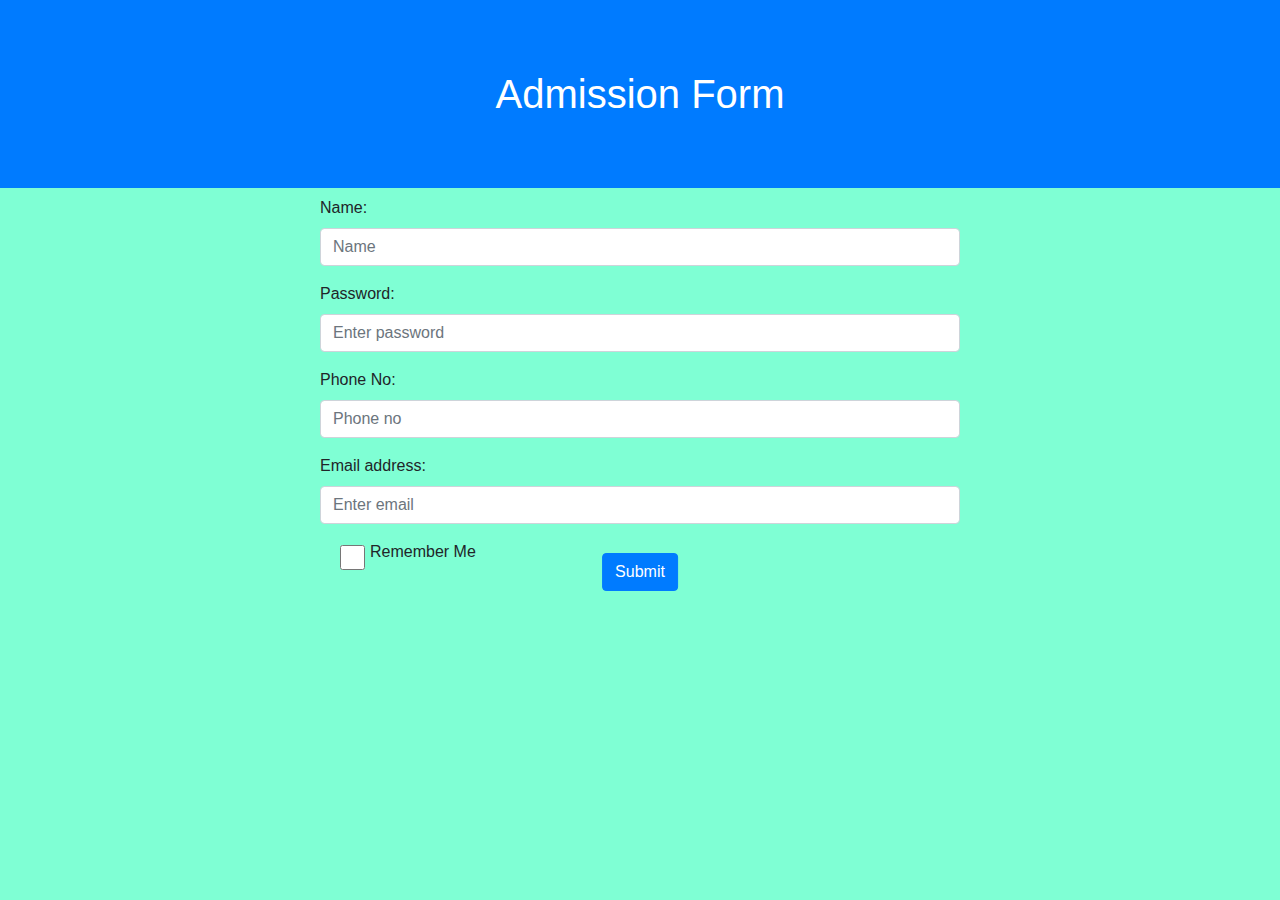
<file: index.html>
<!DOCTYPE html>
<html lang="en">

<head>
    <meta charset="UTF-8">
    <meta http-equiv="X-UA-Compatible" content="IE=edge">

    <link rel="stylesheet" href="https://cdn.jsdelivr.net/npm/bootstrap@4.0.0/dist/css/bootstrap.min.css"
        integrity="sha384-Gn5384xqQ1aoWXA+058RXPxPg6fy4IWvTNh0E263XmFcJlSAwiGgFAW/dAiS6JXm" crossorigin="anonymous">
    <meta name="viewport" content="width=device-width, initial-scale=1, shrink-to-fit=no">
    <link rel="stylesheet" href="css/style.css">
    <title>Form </title>
</head>

<body>
    <section>
        <div class="bg-primary">
            <center>
                <h1>Admission Form</h1>
            </center>
        </div>
    </section>
    <section class="mb-5">
        <div class="w-50" mx-auto pt-5>
            <form action="/action_page.php">
                <div class="form-group">
                    <label for="email">Name:</label>
                    <input type="email" class="form-control" placeholder="Name" id="name">
                </div>
                <div class="form-group">
                    <label for="pwd">Password:</label>
                    <input type="password" class="form-control" placeholder="Enter password" id="pwd">
                </div>
                <div class="form-group">
                    <label for="email">Phone No:</label>
                    <input type="email" class="form-control" placeholder="Phone no" id="phone">
                </div>
                <div class="form-group">
                    <label for="email">Email address:</label>
                    <input type="email" class="form-control" placeholder="Enter email" id="email">
                </div>
                <!-- <div class="form-group form-check">
                    <label class="form-check-label">
                        <input class="form-check-input" type="checkbox" > Remember me
                    </label>
                    <label >remmen</label>
                </div> -->
                <div>
                    <label>
                        <input class="form-check-input checkmark " style="margin-left: 20px;" type="checkbox" id="abc">
                        <span style="margin-left: 50px;">Remember Me</span>
                    </label>

                </div>
                <button type="submit" class="btn btn-primary" id="button">Submit</button>

            </form>
        </div>
    </section>

</body>

</html>
</file>
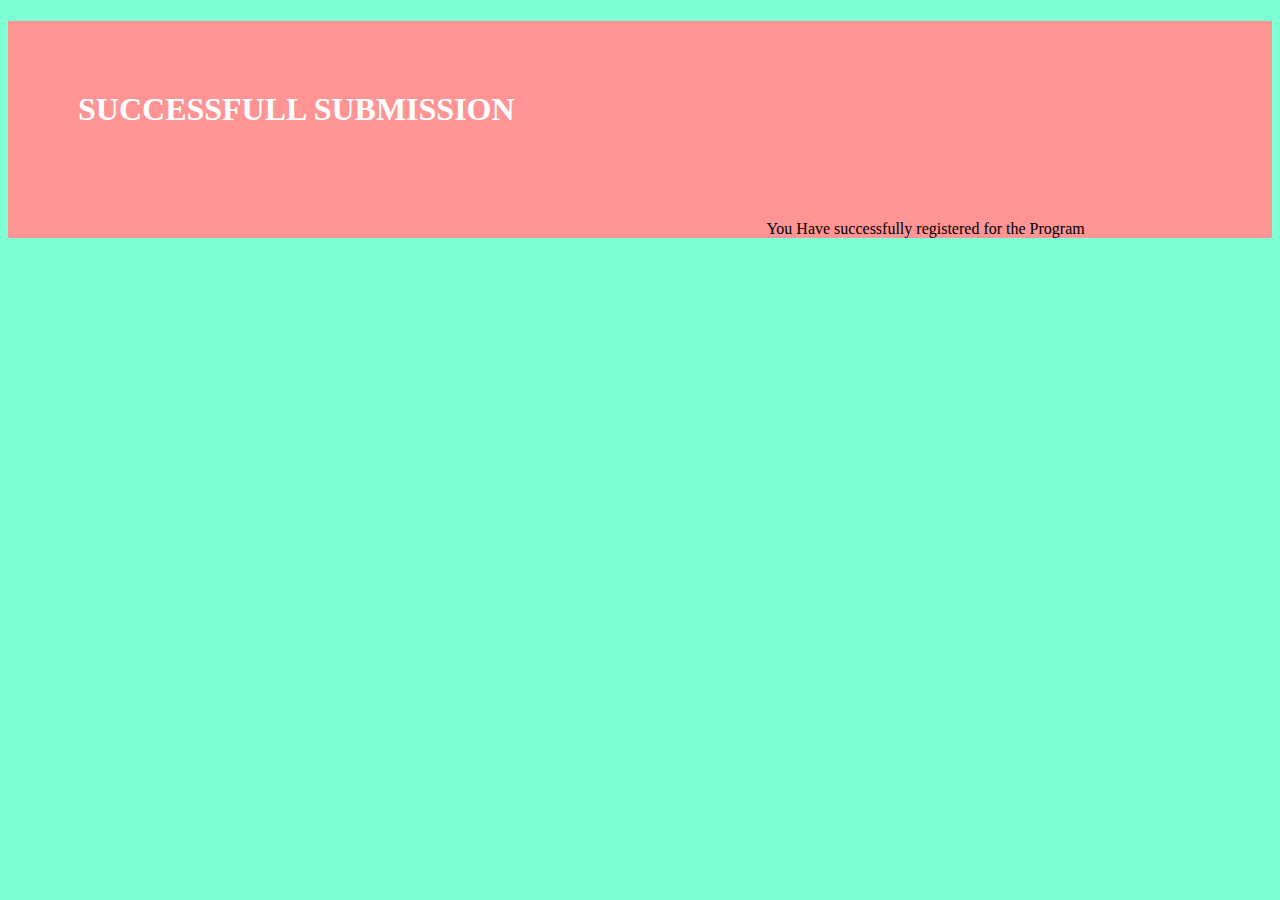
<file: failure.html>
<!DOCTYPE html>
<html lang="en">

<head>
    <meta charset="UTF-8">
    <meta http-equiv="X-UA-Compatible" content="IE=edge">
    <meta name="viewport" content="width=device-width, initial-scale=1.0">
    <link rel="stylesheet" href="css/style.css">
    <title>Document</title>
</head>

<body>
    <div class="jumbotron  bg-color:success" style="background-color:#FF9494">
        <h1>SUCCESSFULL SUBMISSION</h1>
        <p>You Have successfully registered for the Program</p>
    </div>
</body>

</html>
</file>
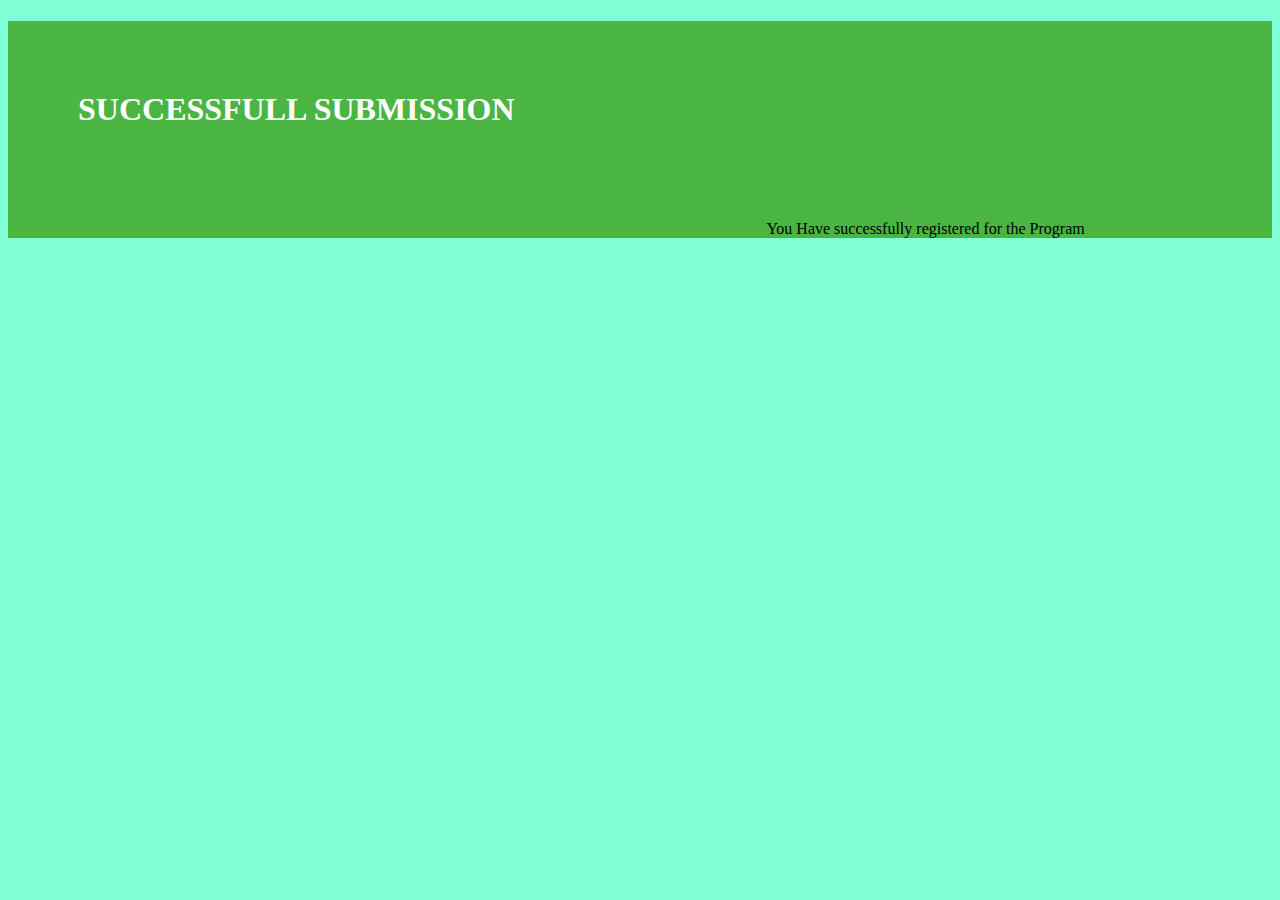
<file: success.html>
<!DOCTYPE html>
<html lang="en">

<head>
    <meta charset="UTF-8">
    <meta http-equiv="X-UA-Compatible" content="IE=edge">
    <meta name="viewport" content="width=device-width, initial-scale=1.0">
    <link rel="stylesheet" href="css/style.css">
    <title>Document</title>
</head>

<body>
    <div class="jumbotron  bg-color:success" style="background-color:#4BB543">
        <h1>SUCCESSFULL SUBMISSION</h1>
        <p>You Have successfully registered for the Program</p>
    </div>
</body>

</html>
</file>
<file: css/style.css>
body {
    background-color: aquamarine;
}

input {
    position: relative;
    left: 50%;
}

label {
    position: relative;
    left: 50%;
}

p {
    position: relative;
    left: 60%;
}

h1 {
    color: white;
    padding: 70px;
}

button {
    margin: 0;
    position: absolute;
    left: 50%;
    -ms-transform: translate(-50%, -50%);
    transform: translate(-50%, -50%);
}

.checkmark {
    position: absolute;
    top: 0;
    left: 0;
    height: 25px;
    width: 25px;
    background-color: #eee;
    border-radius: 50%;
}
</file>
